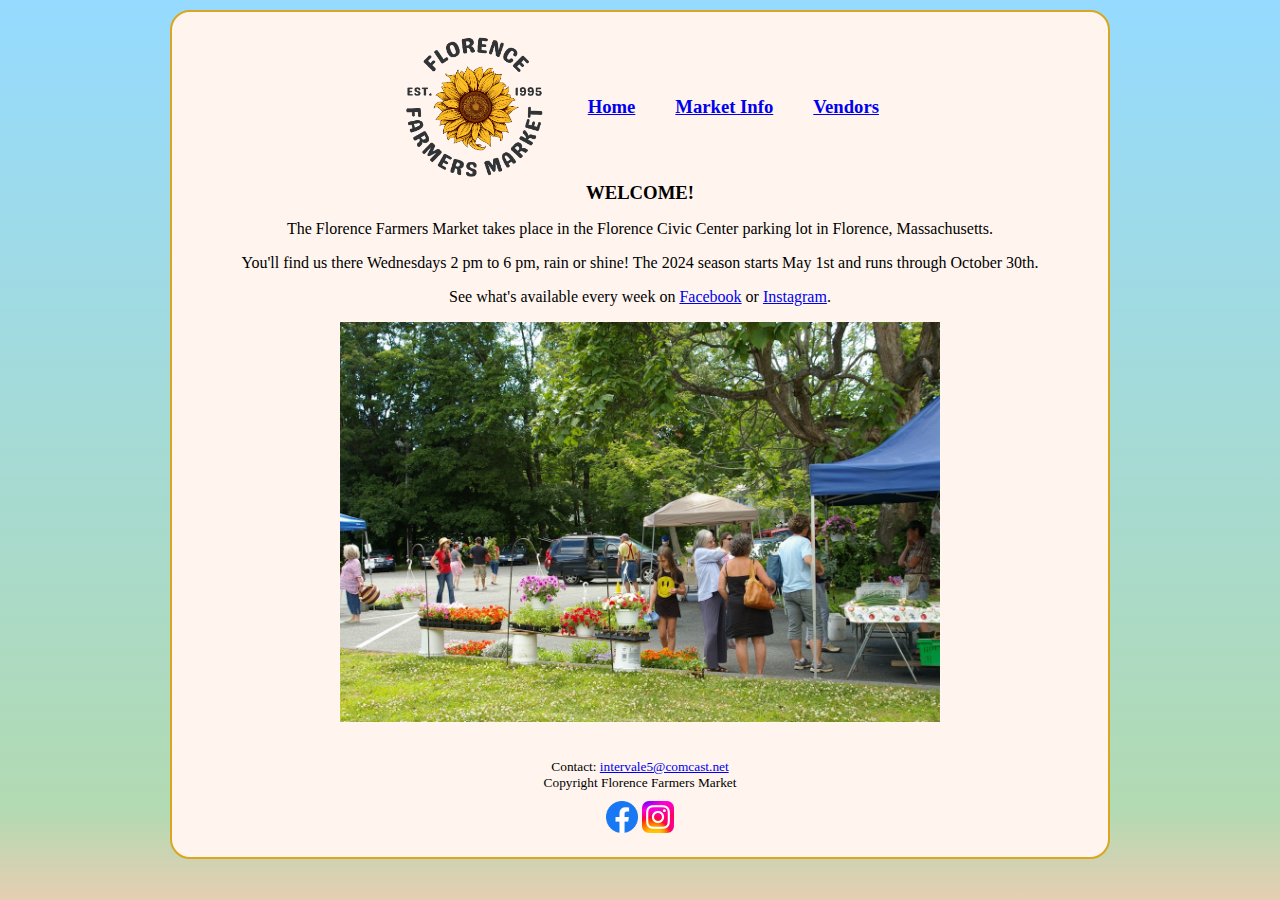
<file: index.html>
<!DOCTYPE html>
<html lang="en" itemscope itemtype="http://schema.org/WebPage">
<head>
  <meta charset="utf-8">
  <meta name="viewport" content="width=device-width, initial-scale=1">
  <meta http-equiv="X-UA-Compatible" content="IE=edge">
  <meta name="referrer" content="strict-origin-when-cross-origin">
  <meta property="og:title" content="Florence Farmers Market">
  <meta property="og:type" content="website">
  <meta property="og:url" content="">
  <meta property="og:description" content="The Florence Farmers Market is open Wednesdays from 2-6 in Florence Massachusetts">

  <meta itemprop="name" content="Florence Farmers Market">
  <meta itemprop="description" content="The Florence Farmers Market is open Wednesdays from 2-6 in Florence Massachusetts">
  <meta itemprop="url" content="">

  <title>Florence Farmers Market</title>
  <link rel="stylesheet" type="text/css" href="style.css">
  <link rel="icon" type="image/png" href="img/sunflower.png">

  <link rel="preconnect" href="https://fonts.googleapis.com">
  <link rel="preconnect" href="https://fonts.gstatic.com" crossorigin>
  <link href="https://fonts.googleapis.com/css2?family=Courgette&display=swap" rel="stylesheet"> 
</head>


<body>
  <div class="outer">
    <div class="header">
      <img class="logo" src="img/florence-farmers-market-logo.png">
      <span class="spacer"></span>
      <a href="index.html">Home</a>
      <span class="spacer"></span>
      <a href="about.html">Market Info</a>
      <span class="spacer"></span>
      <a href="vendors.html">Vendors</a>
    </div>

    <div class="main">
      <h3 class="first-heading">WELCOME!</h3>
      <p>The Florence Farmers Market takes place in the Florence Civic Center parking lot in Florence, Massachusetts.</p>

      <p>You'll find us there Wednesdays 2 pm to 6 pm, rain or shine! The 2024 season starts May 1st and runs through October 30th.</p>

      <p>See what's available every week on <a href="https://www.facebook.com/Florence-Wednesday-Farmers-Market-187595167951608">Facebook</a> or <a href="https://www.instagram.com/florencefarmersmarketma">Instagram</a>.</p>
      <!--
      <p>The last day of the 2023 season is October 25. Thanks to everyone that stopped by and we'll see you next year!</p>
      -->
      <div class="slideshow-wrapper-outer">
        <div class="slideshow-wrapper-inner">
          <div class="image-slideshow">
            <div>
              <img src="img/market.jpg">
            </div>
            <div>
              <img src="img/bread.jpg">
            </div>
            <div>
              <img src="img/honey.jpg">
            </div>
            <div>
              <img src="img/rain.jpg">
            </div>
            <div>
              <img src="img/mums.jpg">
            </div>
            <div>
              <img src="img/twin-oaks.jpg">
            </div>
          </div>
        </div>
      </div>

    <div class="footer">
      Contact: <a href="mailto:intervale5@comcast.net">intervale5@comcast.net</a><br>
      Copyright Florence Farmers Market<br>
      <a href="https://www.facebook.com/Florence-Wednesday-Farmers-Market-187595167951608"><img src="img/facebook-logo-2019.png" height=32px style="padding-top: 10px"></a>
      <a href="https://www.instagram.com/florencefarmersmarketma"><img src="img/instagram-logo-2022.png" height=32px style="padding-top: 10px"></a>
    </div>
  </div>
</body>
</html>
</file>
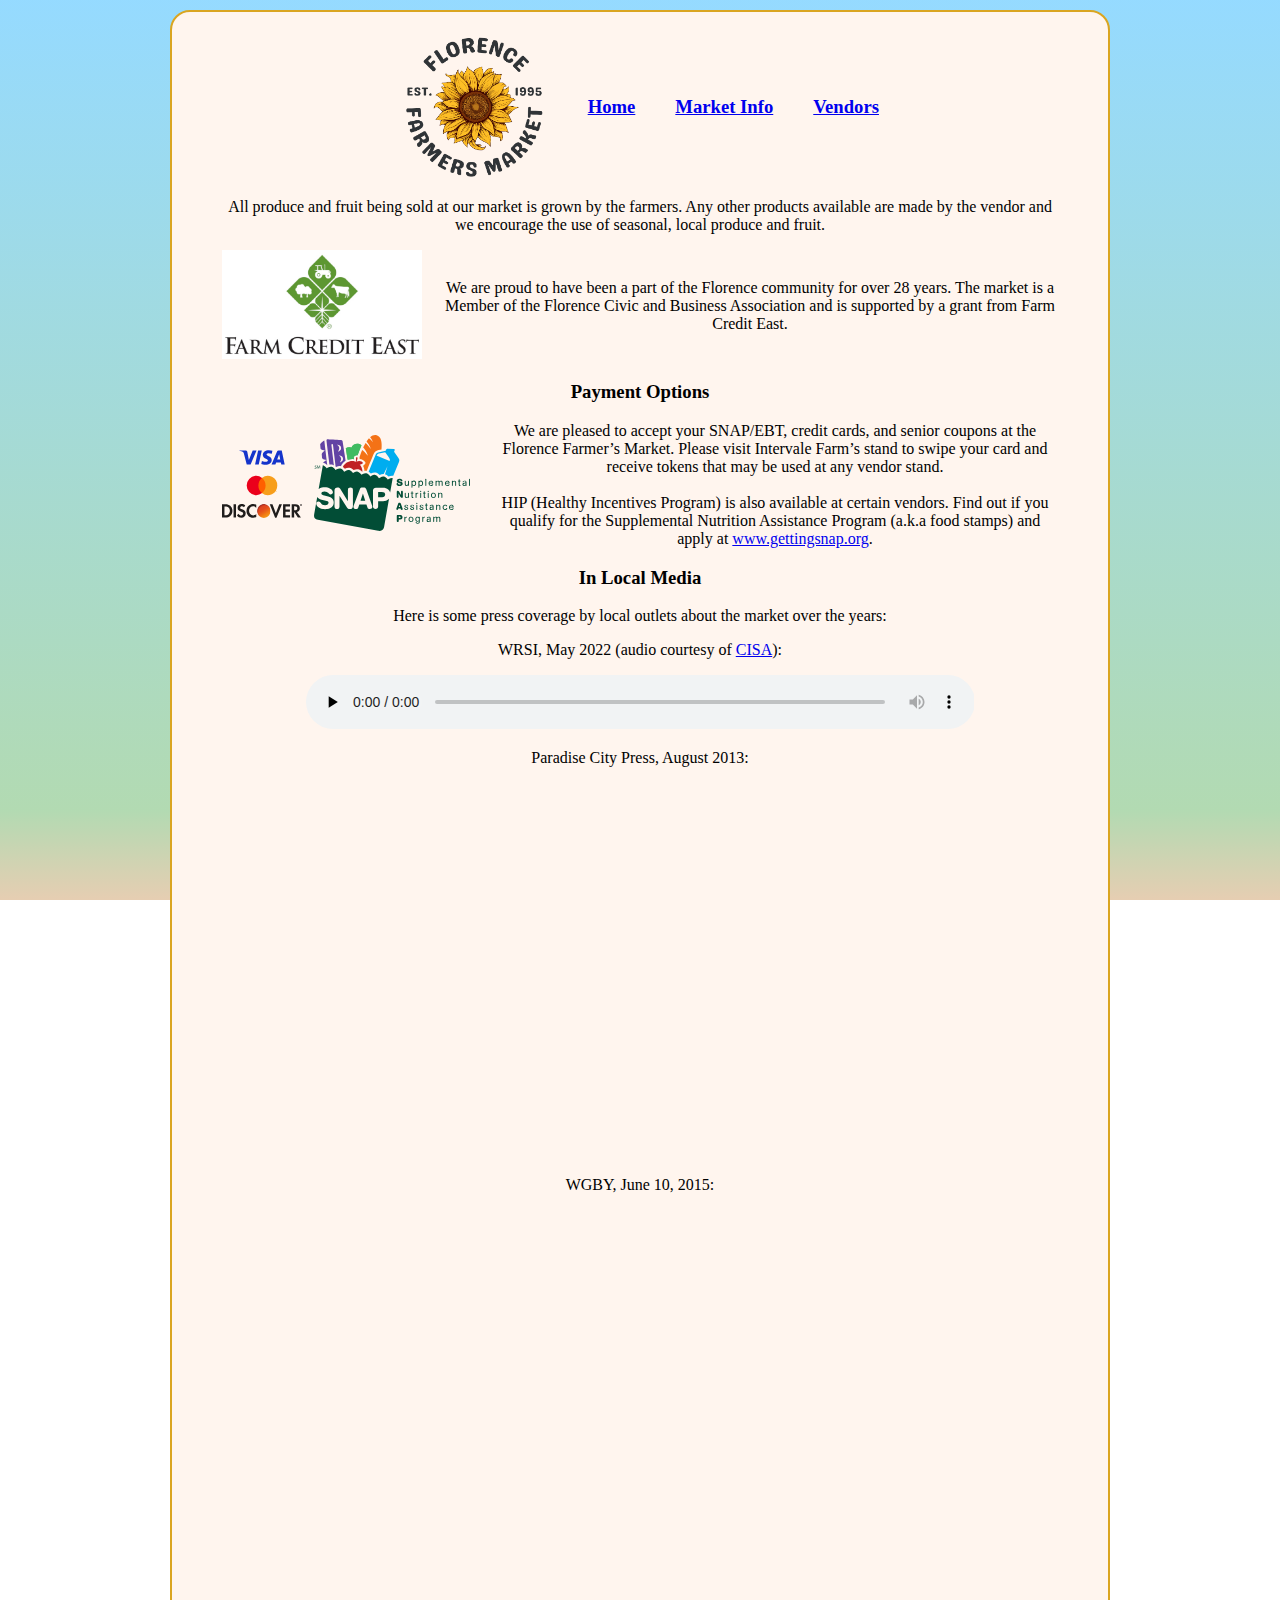
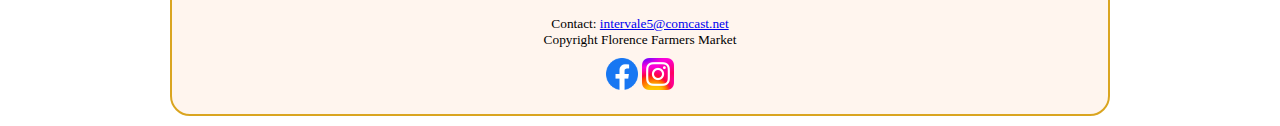
<file: about.html>
<!DOCTYPE html>
<html lang="en" itemscope itemtype="http://schema.org/WebPage">
<head>
  <meta charset="utf-8">
  <meta name="viewport" content="width=device-width, initial-scale=1">
  <meta http-equiv="X-UA-Compatible" content="IE=edge">
  <meta name="referrer" content="strict-origin-when-cross-origin">

  <title>Florence Farmers Market</title>
  <link rel="stylesheet" type="text/css" href="style.css">
  <link rel="icon" type="image/png" href="img/sunflower.png">

  <link rel="preconnect" href="https://fonts.googleapis.com">
  <link rel="preconnect" href="https://fonts.gstatic.com" crossorigin>
  <link href="https://fonts.googleapis.com/css2?family=Courgette&display=swap" rel="stylesheet"> 
</head>


<body>
  <div class="outer">
    <div class="header">
      <img class="logo" src="img/florence-farmers-market-logo.png">
      <span class="spacer"></span>
      <a href="index.html">Home</a>
      <span class="spacer"></span>
      <a href="about.html">Market Info</a>
      <span class="spacer"></span>
      <a href="vendors.html">Vendors</a>
    </div>

    <div class="main">
      <p>All produce and fruit being sold at our market is grown by the farmers. Any other products available are made by the vendor and we encourage the use of seasonal, local produce and fruit.</p>

      <div class="two-column">
        <div class="two-column-left">
          <img src="img/farm-credit-logo.jpg" style="width: 200px">
        </div>
        <div class="two-column-right">
          We are proud to have been a part of the Florence community for over 28 years. The market is a Member of the Florence Civic and Business Association and is supported by a grant from Farm Credit East.
        </div>
      </div>

      <h3>Payment Options</h3>
      <div class="two-column">
        <div class="two-column-left">
          <div class="flex-img">
            <div class="flex-img-left">
              <img src="img/visa.svg" style="width:80px; margin: -15px"><br>
              <img src="img/mastercard.svg" style="width:40px"><br>
              <img src="img/discover.svg" style="width:80px">
            </div>
            <div class="flex-img-right">
              <img src="img/snap.svg" style="width:160px">
            </div>
          </div>
        </div>
        <div class="two-column-right">
          We are pleased to accept your SNAP/EBT, credit cards, and senior coupons at the Florence Farmer’s Market. Please visit Intervale Farm’s stand to swipe your card and receive tokens that may be used at any vendor stand.
          <br><br>
          HIP (Healthy Incentives Program) is also available at certain vendors. Find out if you qualify for the Supplemental Nutrition Assistance Program (a.k.a food stamps) and apply at <a href="http://www.gettingsnap.org">www.gettingsnap.org</a>.
        </div>
      </div>

      <h3>In Local Media</h3>
      <p>Here is some press coverage by local outlets about the market over the years:</p>
      <!-- https://www.buylocalfood.org/wrsi-florence-farmers-market/ -->
      <p>WRSI, May 2022 (audio courtesy of <a href="https://www.buylocalfood.org/wrsi-florence-farmers-market/">CISA</a>):</p>
      <audio preload="none" style="width: 80%;" controls="controls"><source type="audio/mpeg" src="https://www.buylocalfood.org/wp-content/uploads/2022/05/Florence.Farmers.Market.5.23.22.mp3?_=1"></audio>

      <!-- http://www.paradisecitypress.org/2013/08/19/florence-farmers-market/ -->
      <p>Paradise City Press, August 2013:</p>
      <div class="iframe-wrapper">
        <iframe src="https://www.youtube.com/embed/tEAddlaIXww" title="YouTube video player" frameborder="0" allow="accelerometer; autoplay; clipboard-write; encrypted-media; gyroscope; picture-in-picture" allowfullscreen></iframe>
      </div>

      <!-- http://www.buylocalfood.org/connecting-points-cisa-and-farmers-markets/ -->
      <p>WGBY, June 10, 2015:</p>
      <div class="iframe-wrapper">
        <iframe src="https://www.youtube.com/embed/bOiNJSSvfpk" title="YouTube video player" frameborder="0" allow="accelerometer; autoplay; clipboard-write; encrypted-media; gyroscope; picture-in-picture" allowfullscreen></iframe>
      </div>
    </div>

    <div class="footer">
      Contact: <a href="mailto:intervale5@comcast.net">intervale5@comcast.net</a><br>
      Copyright Florence Farmers Market<br>
      <a href="https://www.facebook.com/Florence-Wednesday-Farmers-Market-187595167951608"><img src="img/facebook-logo-2019.png" height=32px style="padding-top: 10px"></a>
      <a href="https://www.instagram.com/florencefarmersmarketma"><img src="img/instagram-logo-2022.png" height=32px style="padding-top: 10px"></a>
    </div>
  </div>
</body>
</html>
</file>
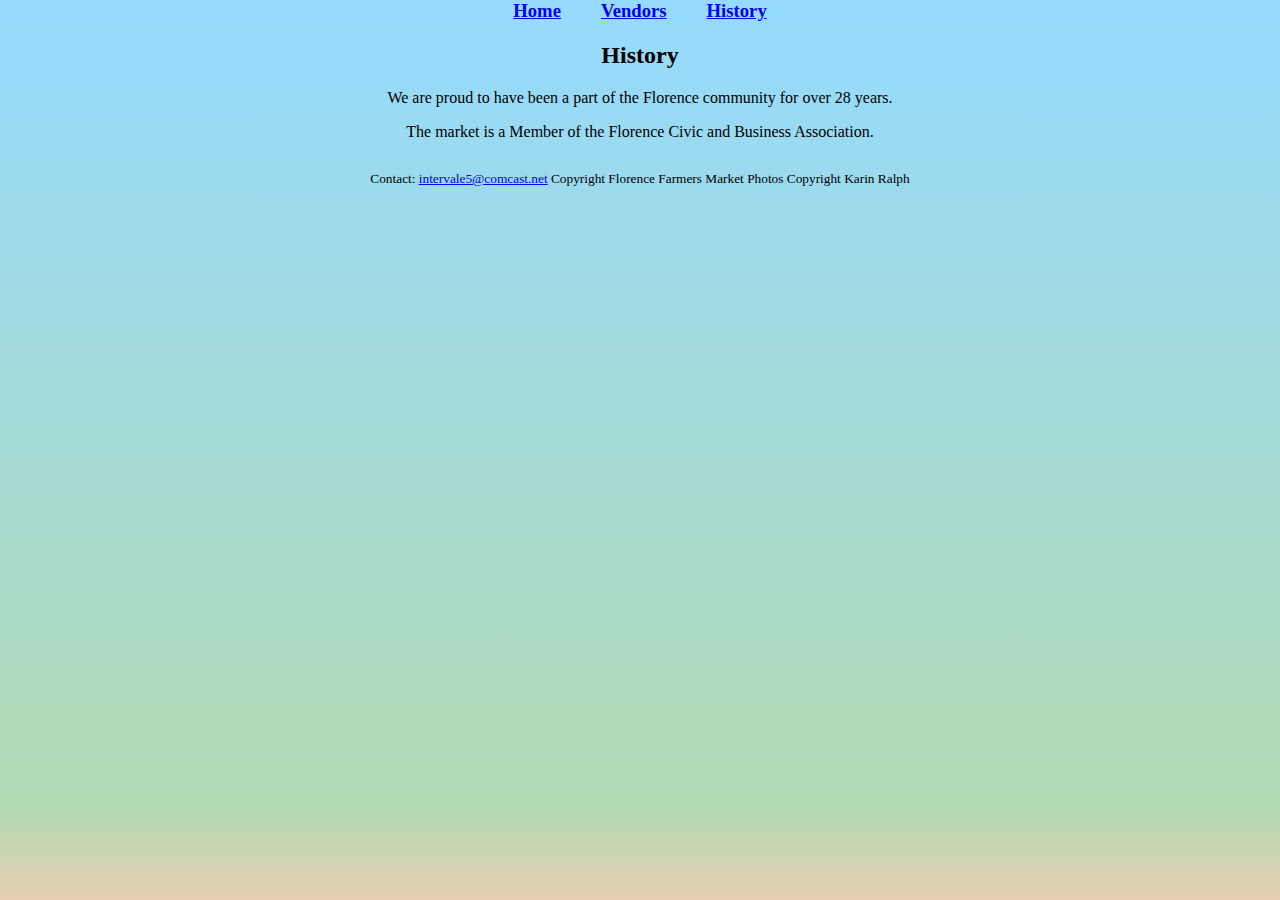
<file: history.html>
<!DOCTYPE html>
<html lang="en" itemscope itemtype="http://schema.org/WebPage">
  <head>
    <meta charset="utf-8">
    <meta name="viewport" content="width=device-width, initial-scale=1">
    <meta http-equiv="X-UA-Compatible" content="IE=edge">
    <meta name="referrer" content="strict-origin-when-cross-origin">
    <meta property="og:title" content="Florence Farmers Market">
    <meta property="og:type" content="website">
    <meta property="og:url" content="">
    <meta property="og:description" content="The Florence Farmers Market is open Wednesdays from 2-6 in Florence Massachusetts">
    <meta itemprop="name" content="Florence Farmers Market">
    <meta itemprop="description" content="The Florence Farmers Market is open Wednesdays from 2-6 in Florence Massachusetts">
    <meta itemprop="url" content="">
    <title>Florence Farmers Market</title>
    <link rel="stylesheet" type="text/css" href="style.css">
    <link rel="icon" href="">
  </head>


  <body>
    <div class="header">
        <a href="index.html">Home</a><span class="spacer"></span>
	<a href="vendors.html">Vendors</a><span class="spacer"></span>
        <a href="history.html">History</a>
    </div>

    <div class="main">
        <h2>History</h2>
	<p>We are proud to have been a part of the Florence community for over 28 years.</p>

	<p>The market is a Member of the Florence Civic and Business Association.</p>
    </div>
    
    <div class="footer">
	Contact: <a href="mailto:intervale5@comcast.net">intervale5@comcast.net</a>
        Copyright Florence Farmers Market
        Photos Copyright Karin Ralph 
    </div>
  </body>
</html>
</file>
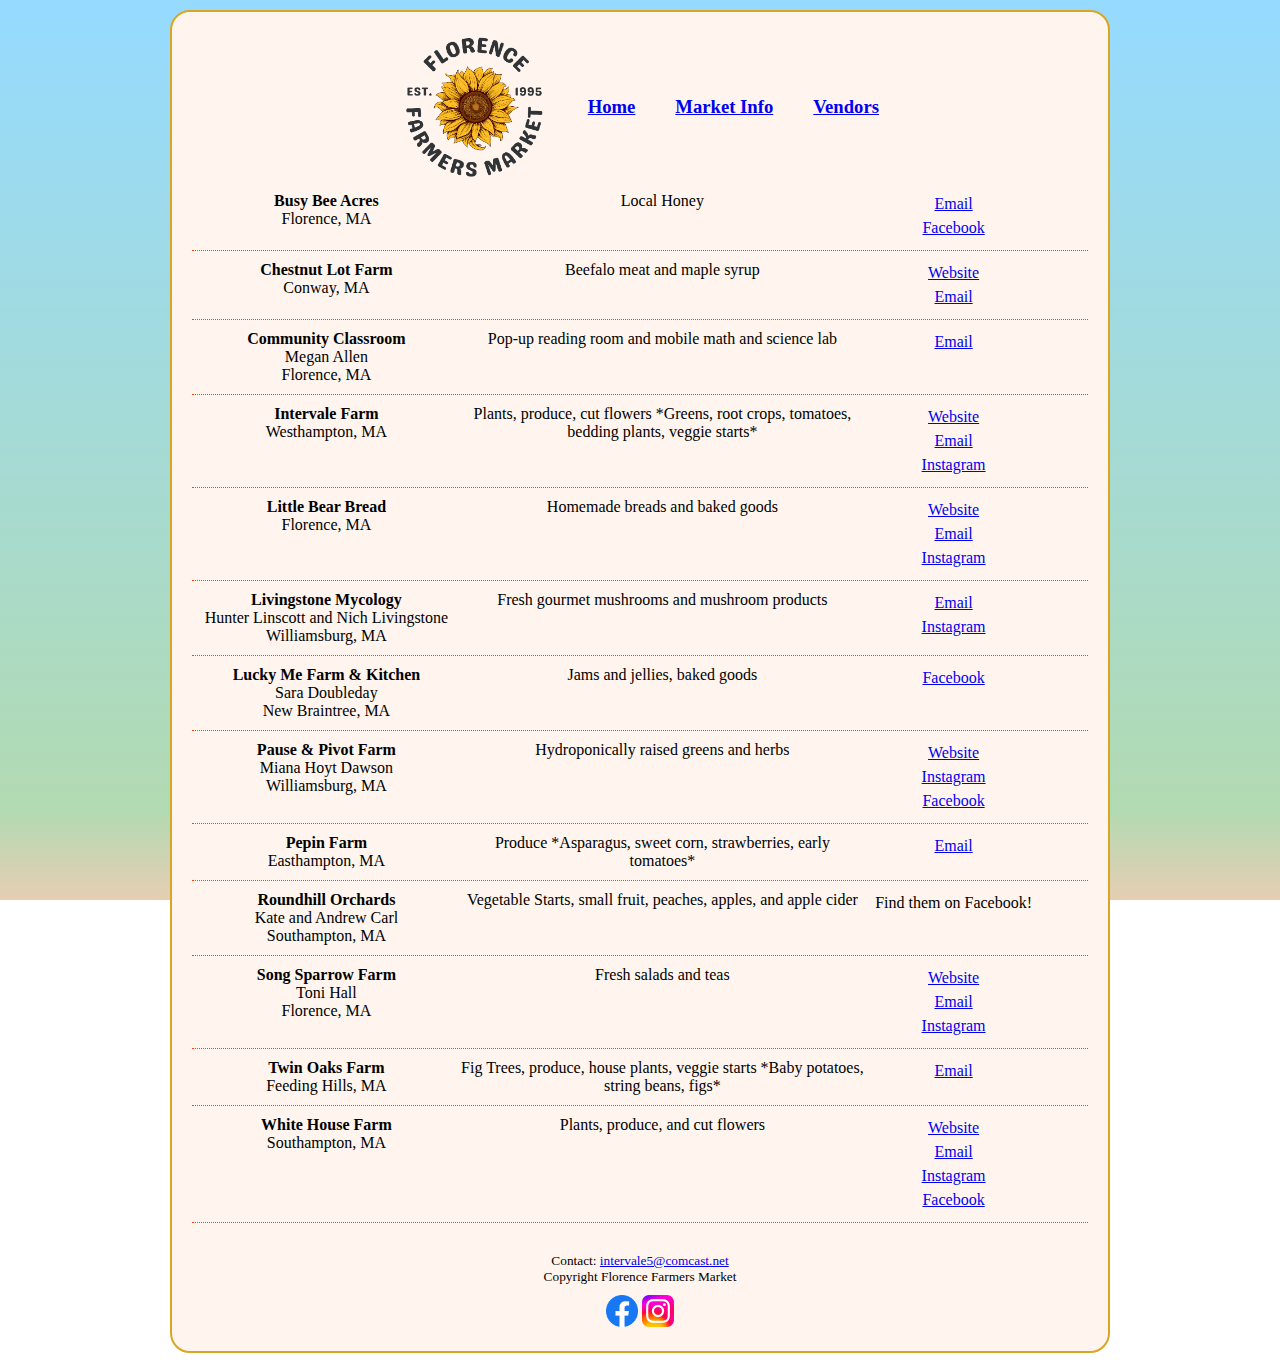
<file: vendors.html>
<!DOCTYPE html>
<html lang="en" itemscope itemtype="http://schema.org/WebPage">
<head>
  <meta charset="utf-8">
  <meta name="viewport" content="width=device-width, initial-scale=1">
  <meta http-equiv="X-UA-Compatible" content="IE=edge">
  <meta name="referrer" content="strict-origin-when-cross-origin">

  <title>Florence Farmers Market</title>
  <link rel="stylesheet" type="text/css" href="style.css">
  <link rel="icon" type="image/png" href="img/sunflower.png">

  <link rel="preconnect" href="https://fonts.googleapis.com">
  <link rel="preconnect" href="https://fonts.gstatic.com" crossorigin>
  <link href="https://fonts.googleapis.com/css2?family=Courgette&display=swap" rel="stylesheet"> 
</head>


<body>
  <div class="outer">
    <div class="header">
      <img class="logo" src="img/florence-farmers-market-logo.png">
      <span class="spacer"></span>
      <a href="index.html">Home</a>
      <span class="spacer"></span>
      <a href="about.html">Market Info</a>
      <span class="spacer"></span>
      <a href="vendors.html">Vendors</a>
    </div>

    <div class="vendor-block">
      <div class="vendor-name"><b>Busy Bee Acres</b><br>Florence, MA</div>
      <div class="vendor-product">Local Honey</div>
      <div class="vendor-contact">
        <a href=mailto:granby4172@comcast.net>Email</a><br>
        <a href=https://www.facebook.com/BusyBeeAcre>Facebook</a>
      </div>
    </div>

    <div class="vendor-block">
      <div class="vendor-name"><b>Chestnut Lot Farm</b><br>Conway, MA</div>
      <div class="vendor-product">Beefalo meat and maple syrup</div>
      <div class="vendor-contact">
        <a href=http://www.chestnutlotfarm.com>Website</a><br>
        <a href=mailto:herrmann396@comcast.net>Email</a>
      </div>
    </div>

    <div class="vendor-block">
      <div class="vendor-name"><b>Community Classroom</b><br>Megan Allen<br>Florence, MA</div>
      <div class="vendor-product">Pop-up reading room and mobile math and science lab</div>
      <div class="vendor-contact">
        <a href=mailto:info@thecommunityclassroom.com>Email</a>
      </div>
    </div>

    <div class="vendor-block">
      <div class="vendor-name"><b>Intervale Farm</b><br>Westhampton, MA</div>
      <div class="vendor-product">Plants, produce, cut flowers *Greens, root crops, tomatoes, bedding plants, veggie starts*</div>
      <div class="vendor-contact">
        <a href=http://www.intervalefamilyfarm.com>Website</a><br>
        <a href=mailto:intervale5@comcast.net>Email</a><br>
        <a href=https://www.instagram.com/intervalefamilyfarm>Instagram</a>
      </div>
    </div>

    <div class="vendor-block">
      <div class="vendor-name"><b>Little Bear Bread</b><br>Florence, MA</div>
      <div class="vendor-product">Homemade breads and baked goods</div>
      <div class="vendor-contact">
        <a href=http://www.littlebearbread.com>Website</a><br>
        <a href=mailto:orders@littlebearbread.com>Email</a><br>
        <a href=https://www.instagram.com/littlebearbread>Instagram</a>
      </div>
    </div>

    <div class="vendor-block">
      <div class="vendor-name"><b>Livingstone Mycology</b><br>Hunter Linscott and Nich Livingstone<br>Williamsburg, MA</div>
      <div class="vendor-product">Fresh gourmet mushrooms and mushroom products</div>
      <div class="vendor-contact">
        <a href=mailto:livingstonemycology@gmail.com>Email</a><br>
        <a href=https://www.instagram.com/livingstonemycology>Instagram</a>
      </div>
    </div>

    <div class="vendor-block">
      <div class="vendor-name"><b>Lucky Me Farm & Kitchen</b><br>Sara Doubleday<br>New Braintree, MA</div>
      <div class="vendor-product">Jams and jellies, baked goods</div>
      <div class="vendor-contact">
        <a href=https://www.facebook.com/luckyMeJams>Facebook</a>
      </div>
    </div>

    <div class="vendor-block">
      <div class="vendor-name"><b>Pause & Pivot Farm</b><br>Miana Hoyt Dawson<br>Williamsburg, MA</div>
      <div class="vendor-product">Hydroponically raised greens and herbs</div>
      <div class="vendor-contact">
        <a href=http://www.pausepivotfarm.com>Website</a><br>
        <a href=http://www.instagram.com/pauseandpivotfarm>Instagram</a><br>
        <a href=http://www.facebook.com/pausepivotfarm>Facebook</a>
      </div>
    </div>

    <div class="vendor-block">
      <div class="vendor-name"><b>Pepin Farm</b><br>Easthampton, MA</div>
      <div class="vendor-product">Produce *Asparagus, sweet corn, strawberries, early tomatoes*</div>
      <div class="vendor-contact">
        <a href=mailto:janepepin@verizon.net>Email</a>
      </div>
    </div>

    <div class="vendor-block">
      <div class="vendor-name"><b>Roundhill Orchards</b><br>Kate and Andrew Carl<br>Southampton, MA</div>
      <div class="vendor-product">Vegetable Starts, small fruit, peaches, apples, and apple cider</div>
      <div class="vendor-contact">
        Find them on Facebook!
      </div>
    </div>

    <div class="vendor-block">
      <div class="vendor-name"><b>Song Sparrow Farm</b><br>Toni Hall<br>Florence, MA</div>
      <div class="vendor-product">Fresh salads and teas</div>
      <div class="vendor-contact">
        <a href=http://www.songsparrowfarm.com>Website</a><br>
        <a href=mailto:Info@SongSparrowFarm.com>Email</a><br>
        <a href=https://www.instagram.com/song_sparrow_farm>Instagram</a>
      </div>
    </div>

    <div class="vendor-block">
      <div class="vendor-name"><b>Twin Oaks Farm</b><br>Feeding Hills, MA</div>
      <div class="vendor-product">Fig Trees, produce, house plants, veggie starts *Baby potatoes, string beans, figs*</div>
      <div class="vendor-contact">
        <a href=mailto:spinetilazarus@yahoo.com>Email</a>
      </div>
    </div>

    <div class="vendor-block">
      <div class="vendor-name"><b>White House Farm</b><br>Southampton, MA</div>
      <div class="vendor-product">Plants, produce, and cut flowers</div>
      <div class="vendor-contact">
        <a href=http://www.whitehousefarmma.com>Website</a><br>
        <a href=mailto:whfoleary@aol.com>Email</a><br>
        <a href=https://www.instagram.com/whitehousefarmma>Instagram</a><br>
        <a href=https://www.facebook.com/whitehousefarmsouthamptonma>Facebook</a>
    </div>
    </div>

    <!--
    <div class="vendor-block">
      <div class="vendor-name"></div>
      <div class="vendor-product"></div>
      <div class="vendor-contact"></div>
    </div>

    Website
    Email
    Instagram
    Facebook
    -->

    <div class="footer">
      Contact: <a href="mailto:intervale5@comcast.net">intervale5@comcast.net</a><br>
      Copyright Florence Farmers Market<br>
      <a href="https://www.facebook.com/Florence-Wednesday-Farmers-Market-187595167951608"><img src="img/facebook-logo-2019.png" height=32px style="padding-top: 10px"></a>
      <a href="https://www.instagram.com/florencefarmersmarketma"><img src="img/instagram-logo-2022.png" height=32px style="padding-top: 10px"></a>
    </div>
  </body>
  </html>
</file>
<file: style.css>
body {
    text-align: center;
    margin:0px;
    background: linear-gradient(to bottom, rgba(79,194,255,0.6) 0%, rgba(0,133,0,0.3) 90%, rgba(173, 92, 0,0.3) 100%);
    background-attachment: fixed;
}

h1 {
    color: orangered;
    font-family: Courgette;
    font-size: 30pt;
    margin:  0px;
}

h3 {
}

iframe {
    position: absolute;
    top: 0;
    left: 0;
    right: 0;
    bottom: 0;
    width: 100%;
    height: 100%;
}

.logo {
    height: 150px;
}

.header {
    display: flex;
    justify-content: center;
    align-items: center;
    font-weight: bold;
    font-size: 14pt;
}

.spacer {
    padding: 5px 20px;
}

.outer {
    background-color: seashell;
    border: 2px solid goldenrod;
    border-radius: 20px;
    margin: 10px auto;
    max-width: 1000px;
    padding: 20px;
    width: 70%;
}

.main {
    padding: 0px 30px;
}

.first-heading {
    margin: 0px;
}

.two-column {
    align-items: center;
    display: flex;
    flex-direction: row;
    justify-content: center;
}

.two-column-left {
    padding-right: 10px;
}

.two-column-right {
    padding-left: 10px;
}

.flex-img {
    align-items: center;
    display: flex;
}

.flex-img-left {
    padding-right: 5px;
}

.flex-img-right {
    padding-left: 5px;
}

.footer {
    clear: both;
    font-size: 10pt;
    margin-top: 30px;
}

/* Videos on info page */
.iframe-wrapper {
    position: relative;
    overflow: hidden;
    margin: auto;
    width: 80%;
    padding-top: 45%;
}

/* Vendor page components */
.vendor-block {
    display: flex;
    flex-direction: row;
    padding: 10px 0px 10px 0px;
    border-bottom: 1px dotted orangered;
}

.vendor-name {
    width: 30%;
}
.vendor-product {
    width: 45%;
}
.vendor-contact {
    width: 20%;
    line-height: 1.5;
}

@media (max-width: 1100px) {
    .header {
        flex-direction: row;
    }
    .flex-img {
        flex-direction: column;
    }
}

@media (max-width: 800px) {
    .header {
        flex-direction: column;
    }
    .two-column {
        flex-direction: column;
    }
    .two-column-left {
        padding-bottom: 10px;
    }
    .flex-img {
        flex-direction: row;
        justify-content: center;
    }
    .vendor-block {
        flex-direction: column;
    }
    .vendor-name {
        width: 100%;
    }
    .vendor-product {
        width: 100%;
    }
    .vendor-contact {
        width: 100%;
    }
    h3 {
        margin: 18px;
    }
}

/* Slideshow based on
   https://codeshack.io/pure-css3-image-slideshow-example/
*/
.slideshow-wrapper-outer {
    margin: 15px auto 35px auto;
    max-width: 600px;
    width: 100%;
}
.slideshow-wrapper-inner {
    padding-top: 67%; /* 6:4 ratio */
    position: relative;
    width: 100%;
}
.image-slideshow {
    font-size: 0px;
    overflow: hidden;
    width: 100%;
    white-space: nowrap;

    position: absolute;
    top: 0;
    left: 0;
    bottom: 0;
    right: 0;
}
.image-slideshow > div {
    animation: move 30s ease-in-out 0s infinite normal;
    display:inline-block;
    overflow: hidden;
    width: 100%;
}
.image-slideshow > div img {
    width: 100%;
}
@keyframes move {
    0%, 13% { transform: translateX(0); }
    17%, 30% { transform: translateX(-100%); }
    33%, 47% { transform: translateX(-200%); }
    50%, 63% { transform: translateX(-300%); }
    67%, 80% { transform: translateX(-400%); }
    83%, 97% { transform: translateX(-500%); }
    100% { transform: translateX(0px); }
}
</file>
